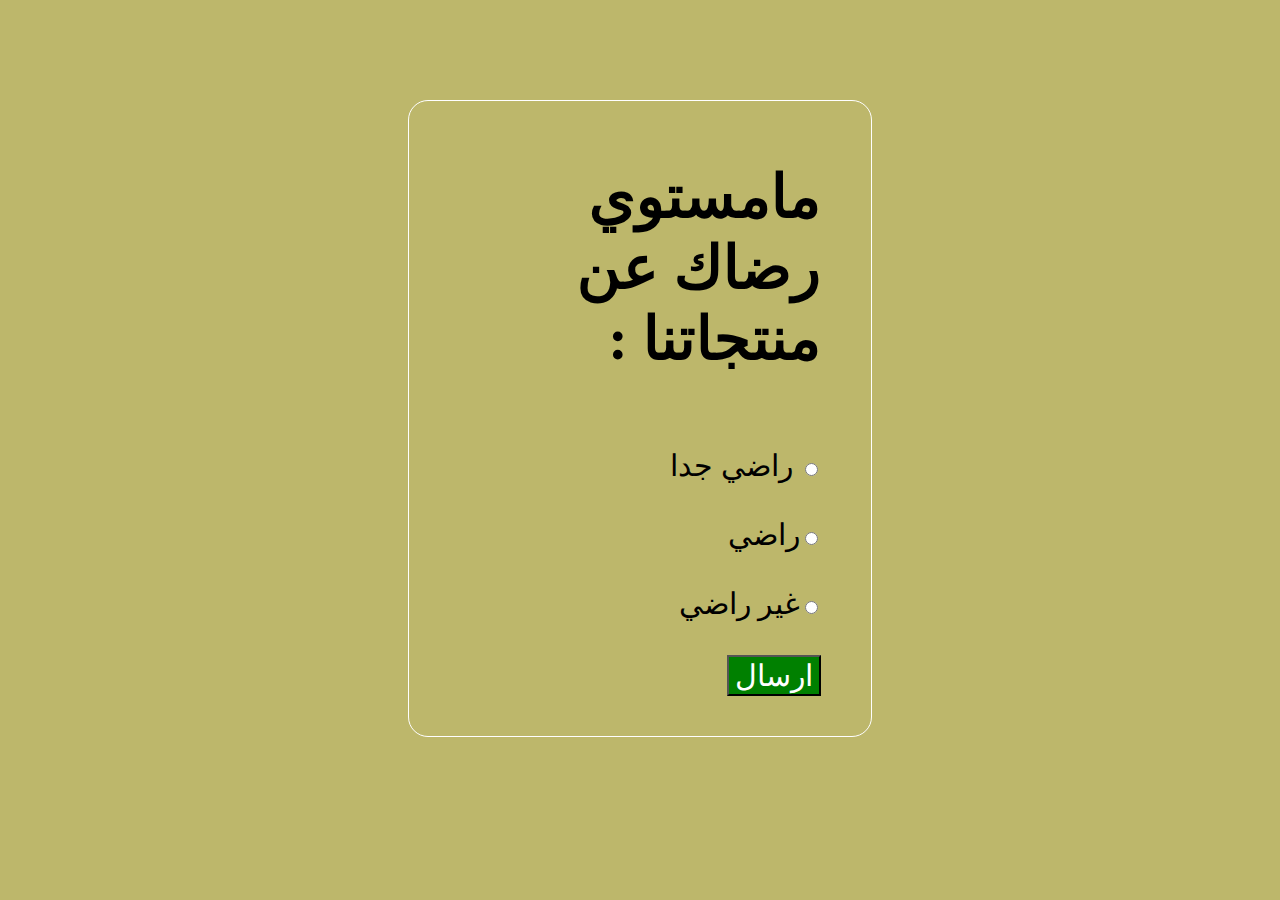
<file: ast.html>
<html>
    <head>
        <title>رأي الزبون </title>
        <link rel="stylesheet" type="text/css"  href="style.css">
    </head>
    <body dir="rtl">
        
        <form action="contact.php" >
            <div id="leena">
        <h1>    مامستوي رضاك عن منتجاتنا : </h1>  <br>
          
                <input type="radio" name="abc"> راضي جدا
            <br><br>
            <input type="radio" name="abc">راضي
            <br><br>
             <input type="radio" name="abc">غير راضي
           <br><br>
               
                <button class="submit" >ارسال  </button>
           
                 </div>
            
            </form>
        
    </body>

</html>
</file>
<file: style.css>
#shimage img {
    background: url('new b/images/sh.jpg');
    width:800px;
    height:300;
  display: block; 
    margin: 0 auto;
}
/*.........*/


a{
    text-decoration: none;
    color:white;
    float: right;
    clear: both;
}

/*-النشادر- */
/*{
    box-sizing: border-box;
}*/

.ar{
 
  font-size: 30px;  
    width:44%;

  /*  margin-left: auto;*/
    float: left;
    text-align: center;
    
}
.leena {
    
    
}







.ar img{
   /*  background-image: url('new b/images/nsh.jpg');*/
   /* vertical-align: middle;*/
    width: 50%;
    border-radius: 30px;
     border: solid 3px white;
    float: none;
   margin: 100px 150px;  
    padding: 10px;
    font-size:30px;*/
}


/*.ar .con{
 position: absolute;
    bottom: 0;
    background: rgba(0,0,0,5);
    color: white;
}
/*.text_pa {
    margin:-40px 150px;
    font-size: 24px;
    color: aliceblue;
}*/

.shim img {
  background: url('new b/images/mnuo.jpeg');
 float: right;
 width: 800px; 
    height: 800px;
    margin: 10px;
   
}

h2{
    font-size: 20px;
    font-family: monospace;
    text-align:right;
    float: right;
    clear: both;
    
}
#leena{
    font-size: 30px;
    float: none;
    margin:100px 400px;
    background-color: darkkhaki;
 border: solid 1px white;
    padding: 50px ;
    padding-top: 20px;
    padding-bottom: 40px;
    
    border-radius: 20px;
   
}
.submit{
    background-color: green;
   font-size: 30px;
    color: white;
    box-sizing: 30px;
    cursor: pointer;
    

    
   background-size: 20px;
    
    
    
}
/*--اليانسون -


#aa img {
     background-image: url('new b/images/yan.jpg');
    width: 300px;
     border: solid 2px white;
   margin: 100px 150px;
    padding: 30px;
}
#text_pa {
    margin:-40px 150px;
    font-size: 24px;
    color: aliceblue;
}


/*--منين--

#ab img {
     background-image: url('new b/images/mn.jpg');
    width: 300px;
     border: solid 2px white;
   margin: 100px 150px;
    padding: 30px;
}
#text_pb{
    margin:-40px 150px;
    font-size: 24px;
    color: aliceblue;
}

/* قرقوش--
#ac img {
     background-image: url('new b/images/kh.jpg');
    width: 300px;
     border: solid 2px white;
   margin: 100px 150px;
    padding: 30px;
}
#text_pc{
    margin:-40px 150px;
    font-size: 24px;
    color: aliceblue;
}

/*--كعك -

#ad img {
     background-image: url('new b/images/ka.jpg');
    width: 300px;
     border: solid 2px white;
   margin: 100px 150px;
    padding: 30px;
}
#text_pd{
    margin:-40px 150px;
    font-size: 24px;
    color: aliceblue;
}

/*--غريبه--


#ae img {
     background-image: url('new b/images/gr.jpg');
    width: 300px;
     border: solid 2px white;
   margin: 100px 150px;
    padding: 30px;
}
#text_pe{
    margin:-40px 150px;
    font-size: 24px;
    color: aliceblue;
}

/*--باسطه--

#af img {
     background-image: url('new b/images/pas.jpg');
    width: 300px;
     border: solid 2px white;
   margin: 100px 150px;
    padding: 30px;
}
#text_pf{
    margin:-40px 150px;
    font-size: 24px;
    color: aliceblue;
}

/*--اكلير--

#ag img {
     background-image: url('new b/images/ikl.jpg');
    width: 300px;
     border: solid 2px white;
   margin: 100px 150px;
    padding: 30px;
}
#text_pg{
    margin:-40px 150px;
    font-size: 24px;
    color: aliceblue;
}

/*--لقيمات--

#ah img {
     background-image: url('new b/images/lg.jpg');
    width: 300px;
     border: solid 2px white;
   margin: 100px 150px;
    padding: 30px;
}
#text_ph{
    margin:-40px 150px;
    font-size: 24px;
    color: aliceblue;
}
*/




body{
     
    background-color: darkkhaki;
}
</file>
